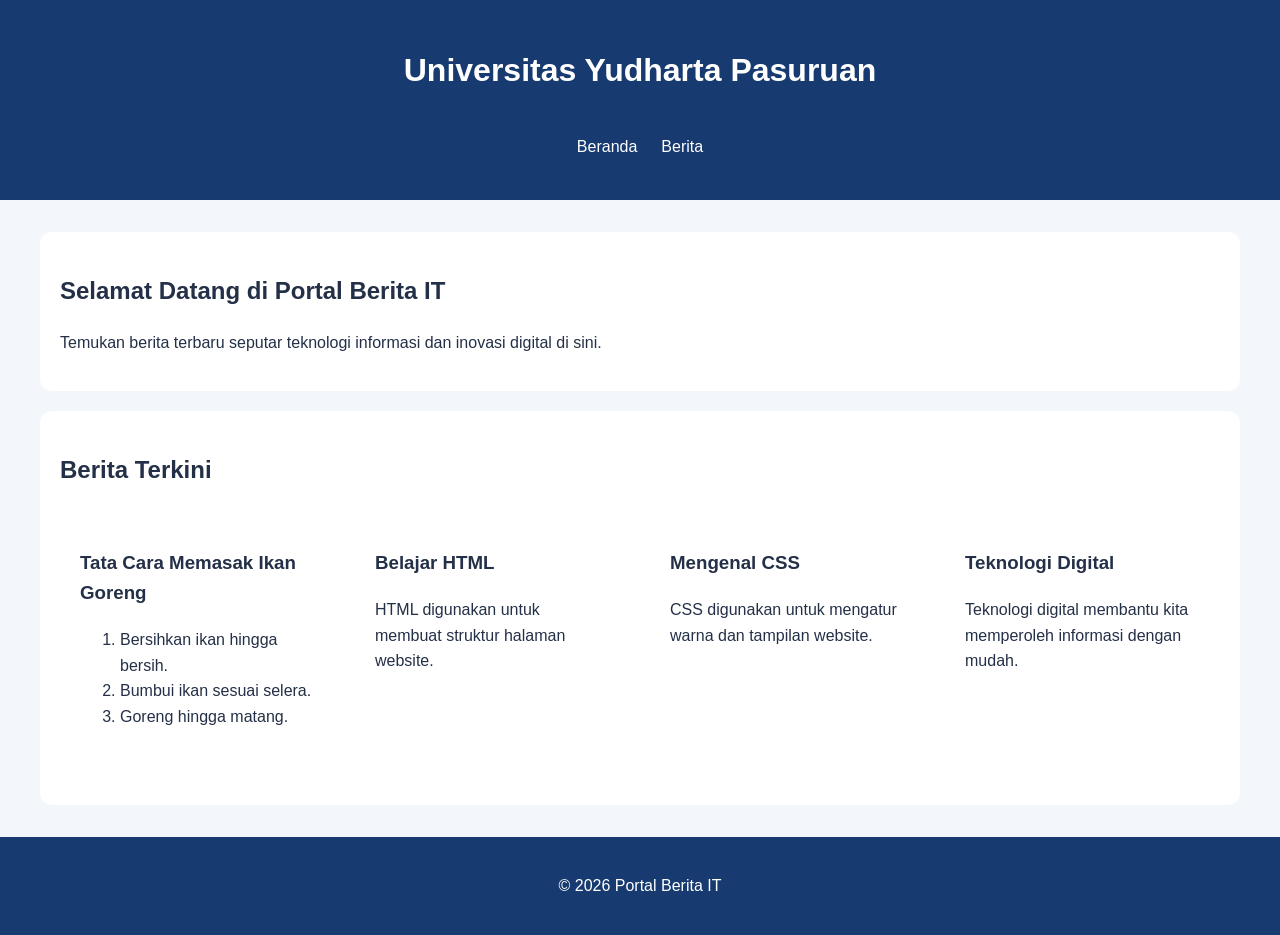
<file: Index.html>
<!DOCTYPE html>
<html>
<head>
    <meta charset="UTF-8">
    <meta name="viewport" content="width=device-width, initial-scale=1.0">
    <title>Portal Berita IT</title>
    <link rel="stylesheet" href="style.css">
</head>
<body>
<header>
    <h1>Universitas Yudharta Pasuruan</h1>
    <nav>
        <ul>
            <li><a href="home" target="_blank">Beranda</a></li>
            <li><a href="berita">Berita</a></li>
        </ul>
    </nav>
</header>
<main>
    <article>
        <h2>Selamat Datang di Portal Berita IT</h2>
        <p>Temukan berita terbaru seputar teknologi informasi dan inovasi digital di sini.</p>
    </article>
 <section>
    <h2>Berita Terkini</h2>

    <div class="berita-grid">
        <article>
            <h3>Tata Cara Memasak Ikan Goreng</h3>
            <ol>
                <li>Bersihkan ikan hingga bersih.</li>
                <li>Bumbui ikan sesuai selera.</li>
                <li>Goreng hingga matang.</li>
            </ol>
        </article>

        <article>
            <h3>Belajar HTML</h3>
            <p>HTML digunakan untuk membuat struktur halaman website.</p>
        </article>

        <article>
            <h3>Mengenal CSS</h3>
            <p>CSS digunakan untuk mengatur warna dan tampilan website.</p>
        </article>

        <article>
            <h3>Teknologi Digital</h3>
            <p>Teknologi digital membantu kita memperoleh informasi dengan mudah.</p>
        </article>
    </div>
</section>
</main>
<footer>
    <p>&copy; 2026 Portal Berita IT</p>
</footer>

</body>
</html>
</file>
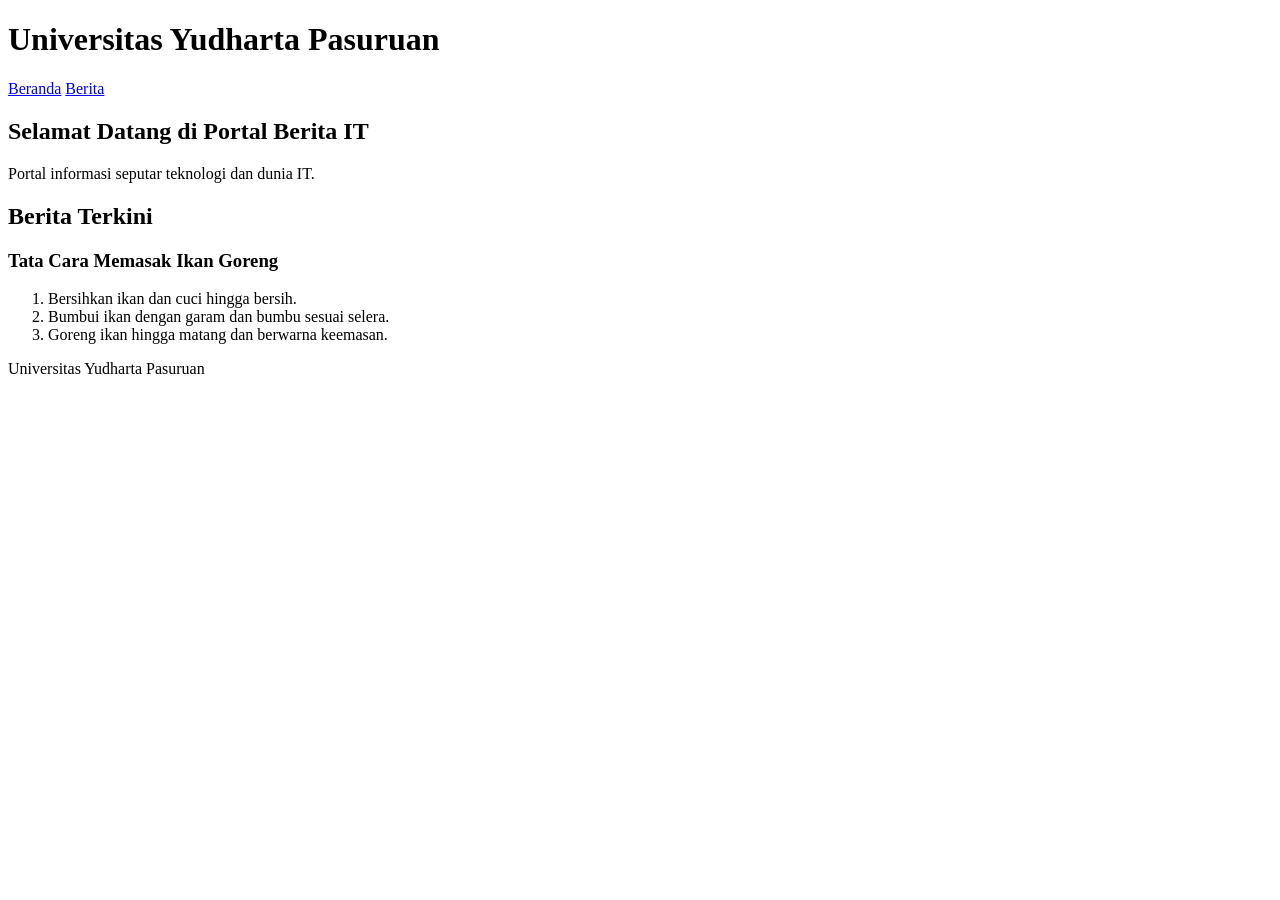
<file: TugasHTML2/Index.html>
<!DOCTYPE html>
<html lang="id">
<head>
    <meta charset="UTF-8">
    <meta name="viewport" content="width=device-width, initial-scale=1.0">
    <title>Portal Berita IT</title>
</head>
<body>
    <header>
        <h1>Universitas Yudharta Pasuruan</h1>
        <nav>
            <a href="#">Beranda</a>
            <a href="#">Berita</a>
        </nav>
    </header>

    <main>
        <h2>Selamat Datang di Portal Berita IT</h2>
        <p>Portal informasi seputar teknologi dan dunia IT.</p>

        <section>
            <h2>Berita Terkini</h2>

            <article>
                <h3>Tata Cara Memasak Ikan Goreng</h3>
                <ol>
                    <li>Bersihkan ikan dan cuci hingga bersih.</li>
                    <li>Bumbui ikan dengan garam dan bumbu sesuai selera.</li>
                    <li>Goreng ikan hingga matang dan berwarna keemasan.</li>
                </ol>
            </article>
        </section>
    </main>

    <footer>
        <p>Universitas Yudharta Pasuruan</p>
    </footer>
</body>
</html>
</file>
<file: style.css>
/* Pengaturan dasar halaman */
* {
    box-sizing: border-box;
}

body {
    margin: 0;
    font-family: Arial, sans-serif;
    line-height: 1.6;
    color: #243047;
    background-color: #f3f6fb;
}

/* Header dan Navbar menggunakan Flexbox */
header {
    display: flex;
    flex-direction: column;
    align-items: center;
    padding: 24px;
    background-color: #173b70;
    color: white;
}

nav ul {
    display: flex;
    gap: 24px;
    padding: 0;
    list-style: none;
}

nav a {
    color: white;
    text-decoration: none;
}

/* Area konten */
main {
    width: min(100% - 32px, 1200px);
    margin: 32px auto;
}

section,
article {
    padding: 20px;
    margin-bottom: 20px;
    background-color: white;
    border-radius: 12px;
}

/* CSS Grid untuk empat kartu berita */
.berita-grid {
    display: grid;
    grid-template-columns: repeat(auto-fit, minmax(min(100%, 220px), 1fr));
    gap: 20px;
}

/* Footer menggunakan Flexbox */
footer {
    display: flex;
    justify-content: center;
    align-items: center;
    padding: 20px;
    background-color: #173b70;
    color: white;
    text-align: center;
}

/* Tampilan pada layar kecil */
@media (max-width: 600px) {
    header {
        padding: 16px;
    }

    nav ul {
        gap: 16px;
    }

    main {
        width: calc(100% - 24px);
        margin: 20px auto;
    }
}
</file>
